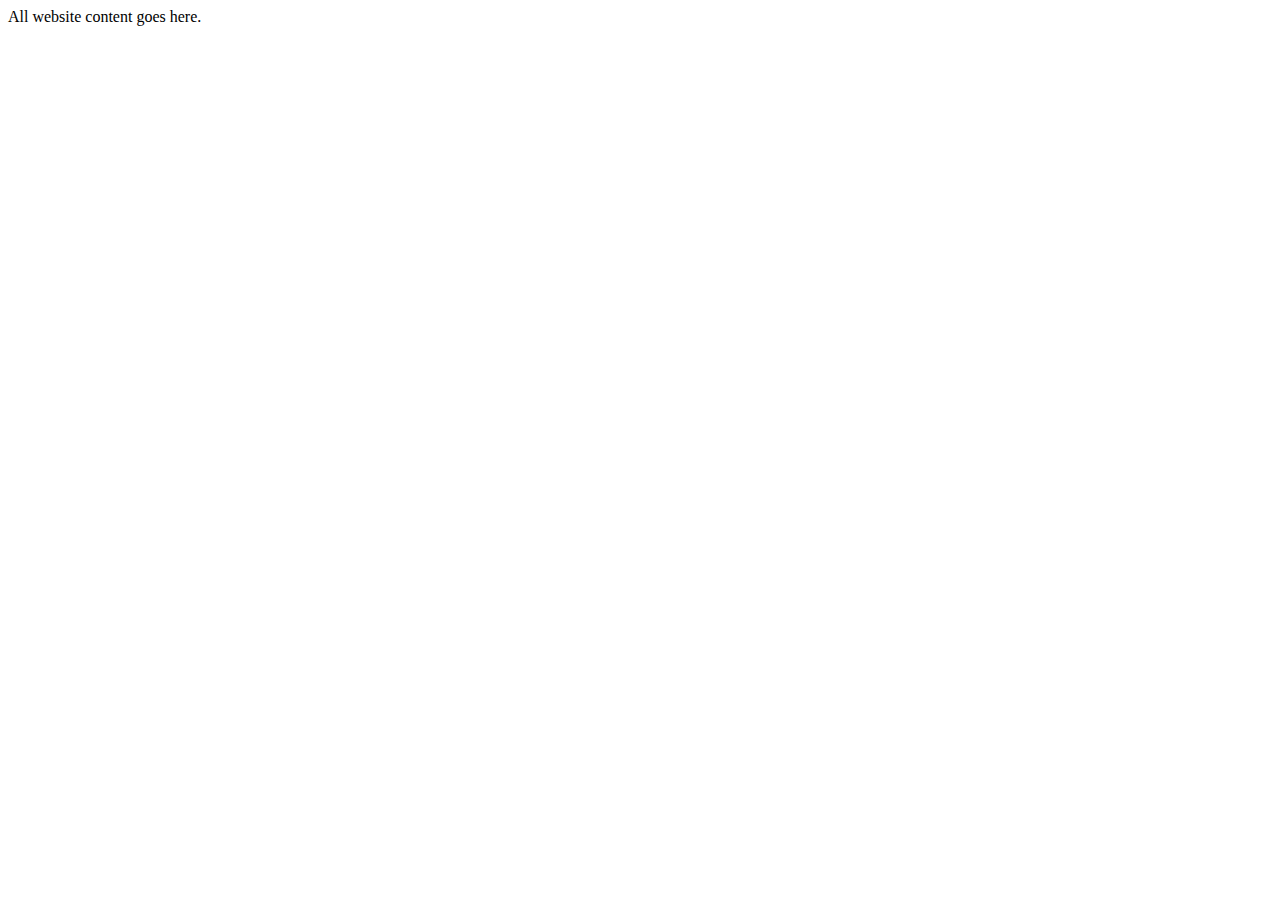
<file: PracticeHtml/html5_template.html>
<!DOCTYPE html>
<html lang='en'>
<head>
  <meta charset="utf-8">
  <title>Title text</title>
  <meta name="viewport" content="width=device-width, initial-scale=1">
  <link rel="stylesheet" href=""/>
</head>
<body>
  All website content goes here.
</body>
</html>
</file>
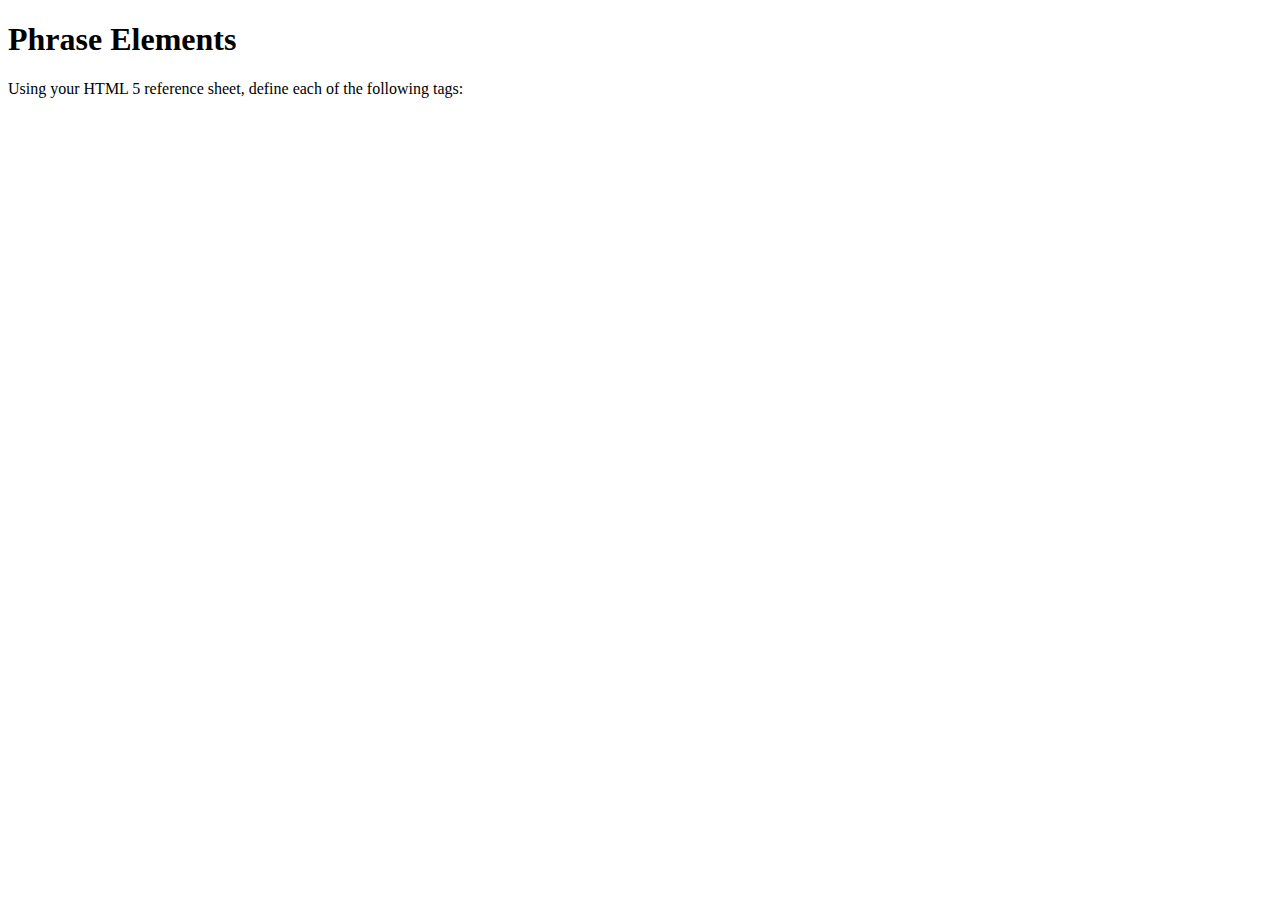
<file: student-week-1-start/3-phrase elements/phrase_elements.html>
<!DOCTYPE html>
<html lang="en">
<head>
	<meta charset="utf-8">
	<title>try out some phrase elements</title>
	<meta content="width=device-width, initial-scale=1" name="viewport">
</head>
<body>
	<h1>Phrase Elements</h1>
	<p>Using your HTML 5 reference sheet, define each of the following tags:</p>
</body>
</html>
</file>
